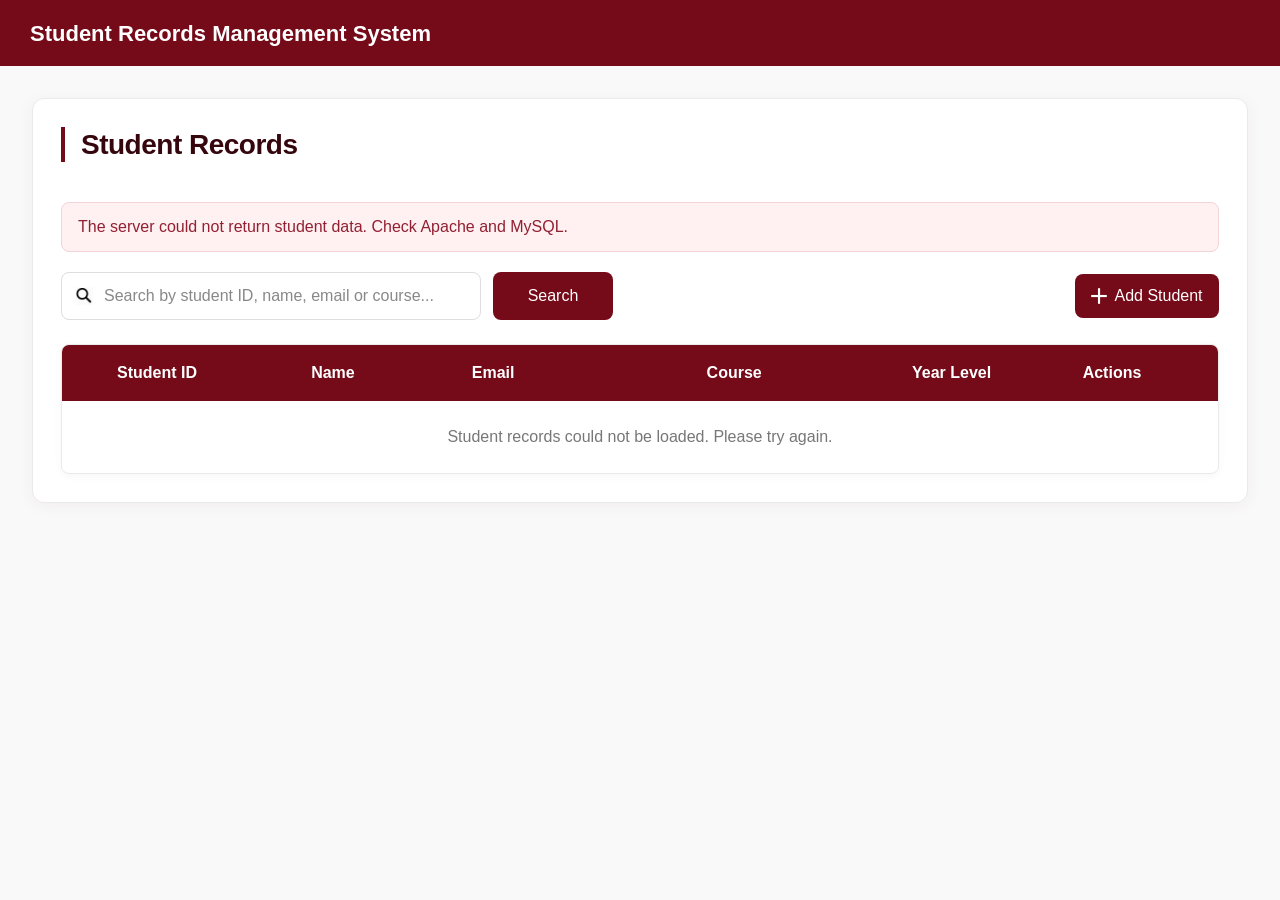
<file: frontend/index.html>
<!DOCTYPE html>
<html lang="en">
<head>
    <meta charset="UTF-8">
    <meta name="viewport" content="width=device-width, initial-scale=1">
    <meta http-equiv="refresh" content="0; url=dashboard.html">
    <title>Student Records</title>
    <link rel="stylesheet" href="style.css">
</head>
<body>
    <p>Opening Student Records. <a href="dashboard.html">Continue to the dashboard</a>.</p>
</body>
</html>
</file>
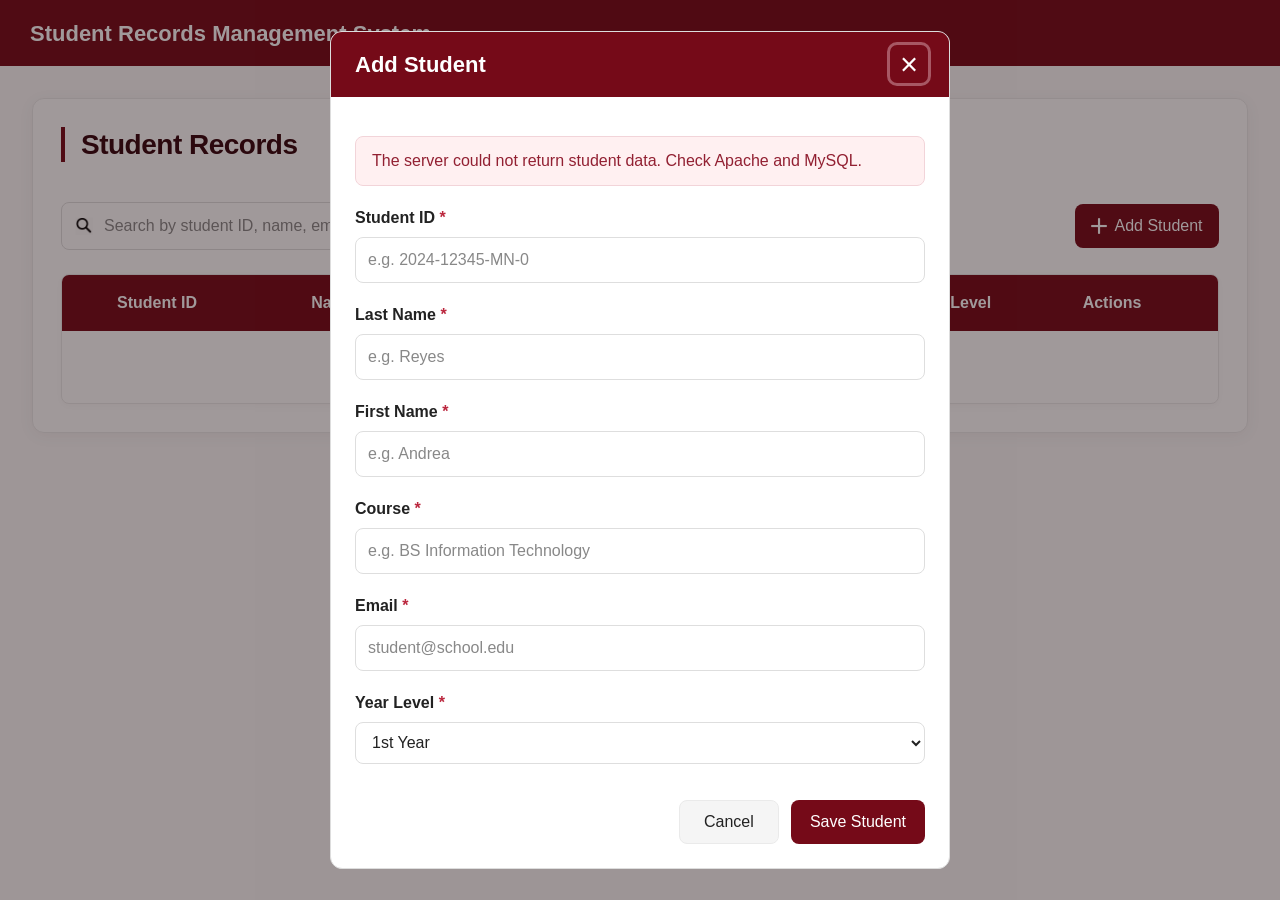
<file: frontend/add.html>
<!doctype html>
<html lang="en">
    <head>
        <meta charset="UTF-8">
        <meta name="viewport" content="width=device-width, initial-scale=1">
        <title>
            Student Records
        </title>
        <link rel="stylesheet" href="style.css?v=2">
        <script src="js/main.js" defer></script>
        <script src="js/dashboard.js?v=4" defer></script>
        <script src="js/search.js" defer></script>
        <script src="js/delete.js" defer></script>
        <script src="js/add.js" defer></script>
    </head>
    <body data-page="add" class="modal-open">
        <a class="skip-link" href="#main-content">
            Skip to student records
        </a>
        <div class="app-shell">
            <div class="workspace">
                <header class="topbar">
                    <div class="header-brand">
                        Student Records Management System
                    </div>
                </header>
                <main id="main-content" tabindex="-1">
                    <div class="content-card">
                        <div class="page-heading">
                            <div>
                                <h1>
                                    Student Records
                                </h1>
                            </div>
                        </div>
                        <div id="page-message" class="alert" role="status" hidden>
                        </div>
                        <section id="student-records" class="records-panel" aria-label="Student records directory">
                            <noscript>
                                <p>
                                    Enable JavaScript to load and manage student records.
                                </p>
                            </noscript>
                            <div class="records-toolbar">
                                <form class="search" method="get" action="dashboard.html" role="search">
                                    <div class="search-field">
                                        <img class="icon" src="assets/search.png" width="18" height="18" alt="">
                                        <input type="search" name="q" aria-label="Search students" placeholder="Search by student ID, name, email or course..." value="">
                                    </div>
                                    <button class="button primary" type="submit">
                                        Search
                                    </button>
                                    <a id="clear-search" class="clear-search" href="dashboard.html" hidden>Clear</a>
                                </form>
                                <a class="button primary" href="add.html?v=student-id-2"><img class="button-icon" src="assets/add.png" width="16" height="16" alt=""> Add Student</a>
                            </div>
                            <div class="tablewrap" role="region" aria-label="Student records table, scroll horizontally on small screens" tabindex="0">
                                <table>
                                    <thead>
                                        <tr>
                                            <th scope="col">
                                                Student ID
                                            </th>
                                            <th scope="col">
                                                Name
                                            </th>
                                            <th scope="col">
                                                Email
                                            </th>
                                            <th scope="col">
                                                Course
                                            </th>
                                            <th scope="col">
                                                Year Level
                                            </th>
                                            <th scope="col">
                                                Actions
                                            </th>
                                        </tr>
                                    </thead>
                                    <tbody id="student-rows" aria-live="polite">
                                        <tr>
                                            <td colspan="6" class="empty">
                                                <span>
                                                    Loading student records...
                                                </span>
                                            </td>
                                        </tr>
                                    </tbody>
                                </table>
                            </div>
                        </section>
                    </div>
                </main>
            </div>
        </div>
        <dialog id="student-modal" class="student-modal" aria-labelledby="modal-title" open>
            <div class="modal-header">
                <h2 id="modal-title">
                    Add Student
                </h2>
                <a class="modal-close" href="dashboard.html" aria-label="Close student form">
                    &times;
                </a>
            </div>
            <form id="student-form" method="post" action="../backend/create.php">
                <div class="modal-body">
                    <p id="form-message" class="alert error" role="alert" hidden>
                    </p>
                    <input type="hidden" name="csrf" value="">
                    <div class="form-grid">
                        <div class="form-field">
                            <label for="student_number">
                                Student ID
                                <span aria-hidden="true">
                                    *
                                </span>
                            </label>
                            <input type="text" id="student_number" name="student_number" maxlength="15" pattern="[0-9]{4}-[0-9]{5}-[A-Z]{2}-[0-9]" title="Use YYYY-#####-AA-#, e.g. 2024-12345-MN-0." required placeholder="e.g. 2024-12345-MN-0" value="">
                        </div>
                        <div class="form-field">
                            <label for="last_name">
                                Last Name
                                <span aria-hidden="true">
                                    *
                                </span>
                            </label>
                            <input type="text" id="last_name" name="last_name" maxlength="80" required placeholder="e.g. Reyes" value="">
                        </div>
                        <div class="form-field">
                            <label for="first_name">
                                First Name
                                <span aria-hidden="true">
                                    *
                                </span>
                            </label>
                            <input type="text" id="first_name" name="first_name" maxlength="80" required placeholder="e.g. Andrea" value="">
                        </div>
                        <div class="form-field">
                            <label for="course">
                                Course
                                <span aria-hidden="true">
                                    *
                                </span>
                            </label>
                            <input type="text" id="course" name="course" maxlength="120" required placeholder="e.g. BS Information Technology" value="">
                        </div>
                        <div class="form-field">
                            <label for="email">
                                Email
                                <span aria-hidden="true">
                                    *
                                </span>
                            </label>
                            <input type="email" id="email" name="email" maxlength="160" required placeholder="student@school.edu" value="">
                        </div>
                        <div class="form-field">
                            <label for="year_level">
                                Year Level
                                <span aria-hidden="true">
                                    *
                                </span>
                            </label>
                            <select id="year_level" name="year_level" required>
                                <option value="1">
                                    1st Year
                                </option>
                                <option value="2">
                                    2nd Year
                                </option>
                                <option value="3">
                                    3rd Year
                                </option>
                                <option value="4">
                                    4th Year
                                </option>
                            </select>
                        </div>
                    </div>
                </div>
                <div class="modal-footer">
                    <a class="button neutral" href="dashboard.html">
                        Cancel
                    </a>
                    <button id="save-student" class="button primary" type="submit" disabled>
                        Save Student
                    </button>
                </div>
            </form>
        </dialog>
    </body>
</html>
</file>
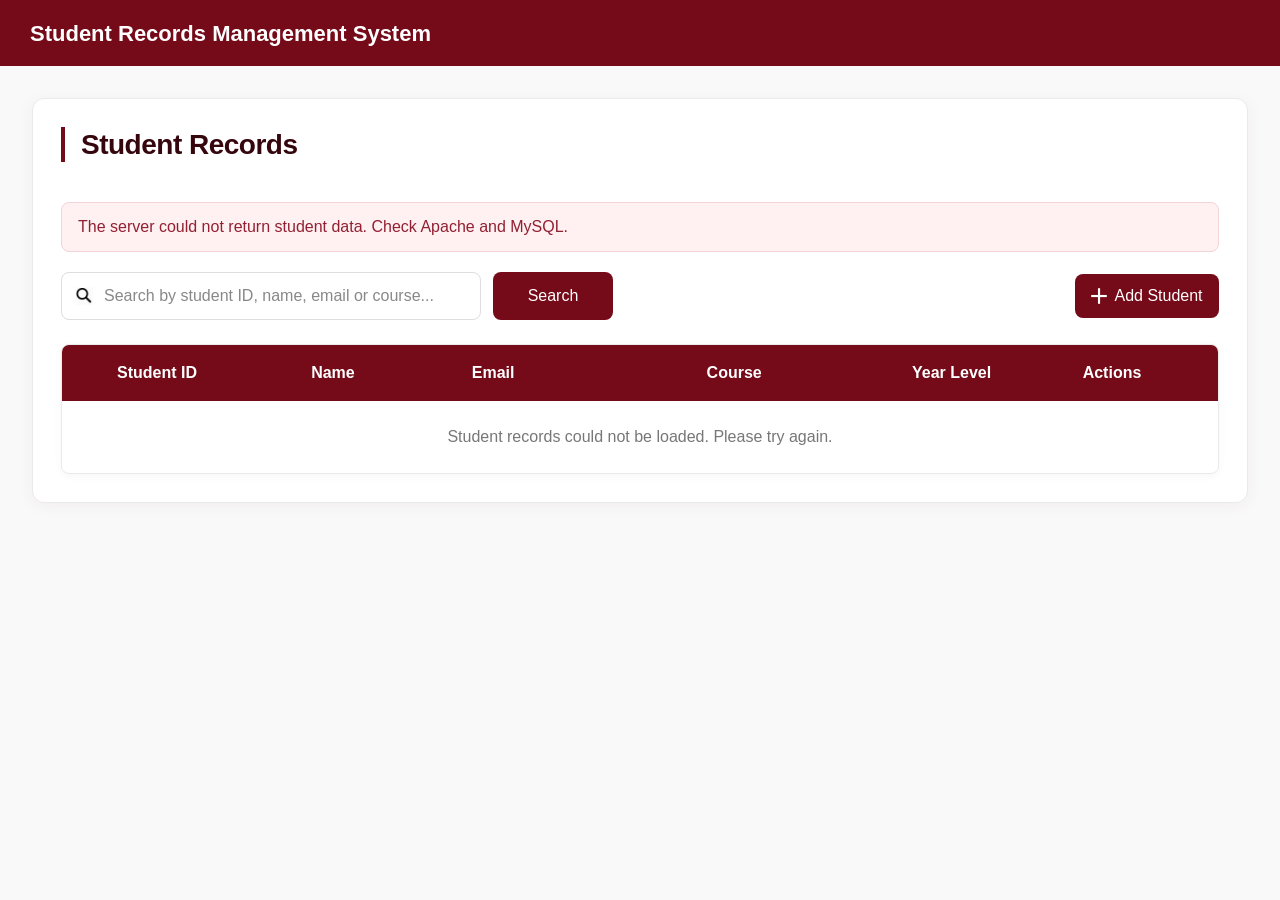
<file: frontend/dashboard.html>
<!doctype html>
<html lang="en">
    <head>
        <meta charset="UTF-8">
        <meta name="viewport" content="width=device-width, initial-scale=1">
        <title>
            Student Records
        </title>
        <link rel="stylesheet" href="style.css?v=2">
        <script src="js/main.js" defer></script>
        <script src="js/dashboard.js?v=4" defer></script>
        <script src="js/search.js" defer></script>
        <script src="js/delete.js" defer></script>
    </head>
    <body data-page="dashboard">
        <a class="skip-link" href="#main-content">
            Skip to student records
        </a>
        <div class="app-shell">
            <div class="workspace">
                <header class="topbar">
                    <div class="header-brand">
                        Student Records Management System
                    </div>
                </header>
                <main id="main-content" tabindex="-1">
                    <div class="content-card">
                        <div class="page-heading">
                            <div>
                                <h1>
                                    Student Records
                                </h1>
                            </div>
                        </div>
                        <div id="page-message" class="alert" role="status" hidden>
                        </div>
                        <section id="student-records" class="records-panel" aria-label="Student records directory">
                            <noscript>
                                <p>
                                    Enable JavaScript to load and manage student records.
                                </p>
                            </noscript>
                            <div class="records-toolbar">
                                <form class="search" method="get" action="dashboard.html" role="search">
                                    <div class="search-field">
                                        <img class="icon" src="assets/search.png" width="18" height="18" alt="">
                                        <input type="search" name="q" aria-label="Search students" placeholder="Search by student ID, name, email or course..." value="">
                                    </div>
                                    <button class="button primary" type="submit">
                                        Search
                                    </button>
                                    <a id="clear-search" class="clear-search" href="dashboard.html" hidden>Clear</a>
                                </form>
                                <a class="button primary" href="add.html?v=student-id-2"><img class="button-icon" src="assets/add.png" width="16" height="16" alt=""> Add Student</a>
                            </div>
                            <div class="tablewrap" role="region" aria-label="Student records table, scroll horizontally on small screens" tabindex="0">
                                <table>
                                    <thead>
                                        <tr>
                                            <th scope="col">
                                                Student ID
                                            </th>
                                            <th scope="col">
                                                Name
                                            </th>
                                            <th scope="col">
                                                Email
                                            </th>
                                            <th scope="col">
                                                Course
                                            </th>
                                            <th scope="col">
                                                Year Level
                                            </th>
                                            <th scope="col">
                                                Actions
                                            </th>
                                        </tr>
                                    </thead>
                                    <tbody id="student-rows" aria-live="polite">
                                        <tr>
                                            <td colspan="6" class="empty">
                                                <span>
                                                    Loading student records...
                                                </span>
                                            </td>
                                        </tr>
                                    </tbody>
                                </table>
                            </div>
                        </section>
                    </div>
                </main>
            </div>
        </div>
    </body>
</html>
</file>
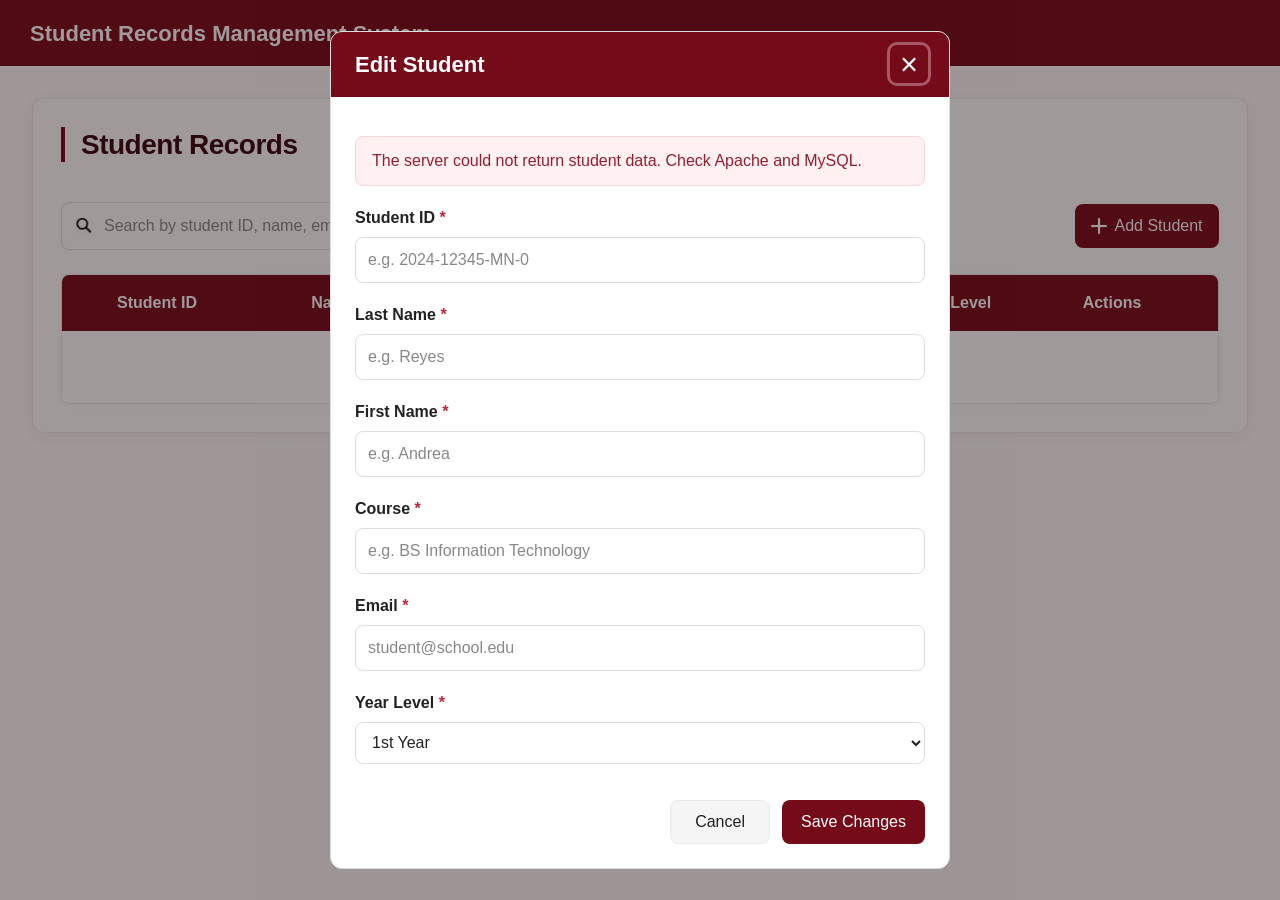
<file: frontend/edit.html>
<!doctype html>
<html lang="en">
    <head>
        <meta charset="UTF-8">
        <meta name="viewport" content="width=device-width, initial-scale=1">
        <title>
            Student Records
        </title>
        <link rel="stylesheet" href="style.css?v=2">
        <script src="js/main.js" defer></script>
        <script src="js/dashboard.js?v=4" defer></script>
        <script src="js/search.js" defer></script>
        <script src="js/delete.js" defer></script>
        <script src="js/edit.js" defer></script>
    </head>
    <body data-page="edit" class="modal-open">
        <a class="skip-link" href="#main-content">
            Skip to student records
        </a>
        <div class="app-shell">
            <div class="workspace">
                <header class="topbar">
                    <div class="header-brand">
                        Student Records Management System
                    </div>
                </header>
                <main id="main-content" tabindex="-1">
                    <div class="content-card">
                        <div class="page-heading">
                            <div>
                                <h1>
                                    Student Records
                                </h1>
                            </div>
                        </div>
                        <div id="page-message" class="alert" role="status" hidden>
                        </div>
                        <section id="student-records" class="records-panel" aria-label="Student records directory">
                            <noscript>
                                <p>
                                    Enable JavaScript to load and manage student records.
                                </p>
                            </noscript>
                            <div class="records-toolbar">
                                <form class="search" method="get" action="dashboard.html" role="search">
                                    <div class="search-field">
                                        <img class="icon" src="assets/search.png" width="18" height="18" alt="">
                                        <input type="search" name="q" aria-label="Search students" placeholder="Search by student ID, name, email or course..." value="">
                                    </div>
                                    <button class="button primary" type="submit">
                                        Search
                                    </button>
                                    <a id="clear-search" class="clear-search" href="dashboard.html" hidden>Clear</a>
                                </form>
                                <a class="button primary" href="add.html?v=student-id-2"><img class="button-icon" src="assets/add.png" width="16" height="16" alt=""> Add Student</a>
                            </div>
                            <div class="tablewrap" role="region" aria-label="Student records table, scroll horizontally on small screens" tabindex="0">
                                <table>
                                    <thead>
                                        <tr>
                                            <th scope="col">
                                                Student ID
                                            </th>
                                            <th scope="col">
                                                Name
                                            </th>
                                            <th scope="col">
                                                Email
                                            </th>
                                            <th scope="col">
                                                Course
                                            </th>
                                            <th scope="col">
                                                Year Level
                                            </th>
                                            <th scope="col">
                                                Actions
                                            </th>
                                        </tr>
                                    </thead>
                                    <tbody id="student-rows" aria-live="polite">
                                        <tr>
                                            <td colspan="6" class="empty">
                                                <span>
                                                    Loading student records...
                                                </span>
                                            </td>
                                        </tr>
                                    </tbody>
                                </table>
                            </div>
                        </section>
                    </div>
                </main>
            </div>
        </div>
        <dialog id="student-modal" class="student-modal" aria-labelledby="modal-title" open>
            <div class="modal-header">
                <h2 id="modal-title">
                    Edit Student
                </h2>
                <a class="modal-close" href="dashboard.html" aria-label="Close student form">
                    &times;
                </a>
            </div>
            <form id="student-form" method="post" action="../backend/update.php">
                <div class="modal-body">
                    <p id="form-message" class="alert error" role="alert" hidden>
                    </p>
                    <input type="hidden" name="csrf" value="">
                    <input type="hidden" name="id" value="">
                    <div class="form-grid">
                        <div class="form-field">
                            <label for="student_number">
                                Student ID
                                <span aria-hidden="true">
                                    *
                                </span>
                            </label>
                            <input type="text" id="student_number" name="student_number" maxlength="15" pattern="[0-9]{4}-[0-9]{5}-[A-Z]{2}-[0-9]" title="Use YYYY-#####-AA-#, e.g. 2024-12345-MN-0." required placeholder="e.g. 2024-12345-MN-0" value="">
                        </div>
                        <div class="form-field">
                            <label for="last_name">
                                Last Name
                                <span aria-hidden="true">
                                    *
                                </span>
                            </label>
                            <input type="text" id="last_name" name="last_name" maxlength="80" required placeholder="e.g. Reyes" value="">
                        </div>
                        <div class="form-field">
                            <label for="first_name">
                                First Name
                                <span aria-hidden="true">
                                    *
                                </span>
                            </label>
                            <input type="text" id="first_name" name="first_name" maxlength="80" required placeholder="e.g. Andrea" value="">
                        </div>
                        <div class="form-field">
                            <label for="course">
                                Course
                                <span aria-hidden="true">
                                    *
                                </span>
                            </label>
                            <input type="text" id="course" name="course" maxlength="120" required placeholder="e.g. BS Information Technology" value="">
                        </div>
                        <div class="form-field">
                            <label for="email">
                                Email
                                <span aria-hidden="true">
                                    *
                                </span>
                            </label>
                            <input type="email" id="email" name="email" maxlength="160" required placeholder="student@school.edu" value="">
                        </div>
                        <div class="form-field">
                            <label for="year_level">
                                Year Level
                                <span aria-hidden="true">
                                    *
                                </span>
                            </label>
                            <select id="year_level" name="year_level" required>
                                <option value="1">
                                    1st Year
                                </option>
                                <option value="2">
                                    2nd Year
                                </option>
                                <option value="3">
                                    3rd Year
                                </option>
                                <option value="4">
                                    4th Year
                                </option>
                            </select>
                        </div>
                    </div>
                </div>
                <div class="modal-footer">
                    <a class="button neutral" href="dashboard.html">
                        Cancel
                    </a>
                    <button id="save-student" class="button primary" type="submit" disabled>
                        Save Changes
                    </button>
                </div>
            </form>
        </dialog>
    </body>
</html>
</file>
<file: frontend/style.css>
* {
    box-sizing: border-box;
}

html {
    overflow-y: scroll;
}

body {
    margin: 0;
    background: #faf9f9;
    color: #222222;
    font: 16px/1.5 Arial, Helvetica, sans-serif;
}

a {
    color: #750a18;
}

button, input, select {
    font: inherit;
}

button, a, input, select {
    -webkit-tap-highlight-color: transparent;
}

button {
    cursor: pointer;
}

:focus-visible {
    outline: 3px solid #a75864;
    outline-offset: 3px;
}

.skip-link {
    position: fixed;
    top: -80px;
    left: 16px;
    z-index: 5;
    background: white;
    padding: 12px 18px;
}

.skip-link:focus {
    top: 12px;
}

.app-shell {
    min-height: 100vh;
}

.workspace {
    min-height: 100vh;
    min-width: 0;
    display: flex;
    flex-direction: column;
}

.topbar {
    min-height: 66px;
    padding: 14px 30px;
    display: flex;
    align-items: center;
    justify-content: space-between;
    gap: 20px;
    background: #750a18;
    color: white;
}

.header-brand {
    flex: 1;
    min-width: 0;
    display: flex;
    align-items: center;
    gap: 12px;
    font-size: 22px;
    font-weight: 600;
}

main {
    padding: 32px 32px 48px;
    flex: 1;
}

.content-card {
    padding: 28px;
    border: 1px solid #eaeaea;
    border-radius: 12px;
    background: white;
    box-shadow: 0 3px 16px rgba(53, 6, 13, 0.05);
}

.page-heading {
    display: flex;
    align-items: center;
    justify-content: space-between;
    gap: 20px;
    margin-bottom: 40px;
}

.page-heading > div {
    border-left: 4px solid #750a18;
    padding-left: 16px;
}

h2 {
    font-size: 22px;
}

h1 {
    margin: 0;
    font-size: 28px;
    line-height: 1.25;
    letter-spacing: -.5px;
    color: #35060d;
}

.button {
    font-size: 16px;
    display: inline-flex;
    justify-content: center;
    align-items: center;
    gap: 7px;
    min-height: 44px;
    padding: 10px 18px;
    border: 1px solid transparent;
    border-radius: 8px;
    font-weight: 500;
    text-decoration: none;
    white-space: nowrap;
    line-height: 1.4;
}

.primary, .edit-button {
    background: #750a18;
    color: white;
}

.primary:hover, .edit-button:hover {
    background: #8d2433;
}

.records-toolbar > .button {
    width: 144px;
    height: 44px;
    text-align: center;
    flex-shrink: 0;
}

.search > .button {
    width: 120px;
    height: 48px;
    flex-shrink: 0;
}

.records-panel {
    min-width: 0;
}

.records-toolbar {
    display: flex;
    align-items: center;
    flex-wrap: wrap;
    gap: 16px;
    justify-content: space-between;
    margin-bottom: 24px;
}

.search {
    flex: 0 1 auto;
    min-width: 0;
    display: flex;
    align-items: center;
    gap: 12px;
    margin: 0;
}

.search-field {
    position: relative;
    width: 420px;
    min-width: 0;
    flex: 0 1 420px;
}

.search-field .icon {
    position: absolute;
    left: 14px;
    top: 50%;
    transform: translateY(-50%);
    width: 18px;
    height: 18px;
    object-fit: contain;
    pointer-events: none;
}

input, select {
    width: 100%;
    min-width: 0;
    min-height: 42px;
    border: 1px solid #dedede;
    border-radius: 8px;
    padding: 10px 12px;
    background: white;
    color: #222222;
}

input::placeholder {
    color: #888;
    opacity: 1;
}

.search input {
    height: 48px;
    padding-left: 42px;
}

.clear-search {
    text-underline-offset: 3px;
    flex-shrink: 0;
}

.tablewrap {
    overflow-x: auto;
    border: 1px solid #eaeaea;
    border-radius: 8px;
    background: white;
    box-shadow: 0 2px 8px rgba(53, 6, 13, 0.04);
}

table {
    width: 100%;
    border-collapse: collapse;
    table-layout: fixed;
    text-align: left;
    min-width: 1000px;
    font-size: 16px;
}

th {
    text-align: center;
    background: #750a18;
    color: white;
    font-weight: 700;
    white-space: nowrap;
    padding: 16px;
}

td {
    padding: 15px 16px;
    border-bottom: 1px solid #eaeaea;
    border-right: 1px solid #eaeaea;
    overflow-wrap: anywhere;
    max-width: 260px;
}

th:first-child {
    width: 190px;
}

th:nth-child(2) {
    width: 14%;
}

th:nth-child(5) {
    width: 110px;
}

th:nth-child(4), td:nth-child(4) {
    width: 28%;
    max-width: none;
}

th:last-child, td:last-child {
    width: 212px;
}

td:last-child {
    border-right: 0;
}

tr:last-child td {
    border-bottom: 0;
}

.student-id, .year-level {
    white-space: nowrap;
}

.year-level {
    text-align: center;
}

.student-name {
    font-weight: 500;
}

.actions {
    display: flex;
    justify-content: center;
    align-items: center;
    gap: 8px;
}

.actions .button {
    text-align: center;
    height: 40px;
    min-height: 40px;
    padding: 7px 12px;
    gap: 6px;
}

.button-icon {
    width: 16px;
    height: 16px;
    object-fit: contain;
    flex-shrink: 0;
}

.delete-button {
    background: #fce7e9;
    color: #ac2334;
    border-color: #f7d4d9;
}

.delete-button:hover {
    background: #f7cdd3;
}

.empty {
    text-align: center;
    padding: 24px 20px;
    color: #777777;
}

.alert {
    white-space: pre-line;
    padding: 12px 16px;
    margin-bottom: 20px;
    border: 1px solid transparent;
    border-radius: 8px;
}

.success {
    background: #edf5ef;
    border-color: #d4e7da;
    color: #2b6140;
}

.error {
    background: #fff0f1;
    border-color: #f2d4d9;
    color: #922032;
}

.student-modal {
    width: 620px;
    max-width: 92%;
    max-height: 94vh;
    padding: 0;
    border: 1px solid #ddd;
    border-radius: 12px;
    color: #222222;
    background: white;
    overflow: auto;
}

.student-modal[open] {
    position: fixed;
    top: 0;
    right: 0;
    bottom: 0;
    left: 0;
    margin: auto;
}

.student-modal::backdrop {
    background: rgba(30, 12, 16, 0.42);
}

body.modal-open {
    overflow: hidden;
}

.modal-header {
    display: flex;
    align-items: center;
    justify-content: space-between;
    padding: 16px 24px;
    background: #750a18;
    color: white;
}

.modal-header h2 {
    margin: 0;
    font-weight: 600;
}

.modal-close {
    display: flex;
    align-items: center;
    justify-content: center;
    width: 32px;
    height: 32px;
    color: white;
    font-size: 31px;
    text-decoration: none;
    line-height: 1;
    border-radius: 4px;
}

.modal-close:hover {
    background: #8d2433;
}

.modal-body {
    padding: 23px 24px 10px;
}

.form-grid {
    display: grid;
    grid-template-columns: 1fr;
    row-gap: 20px;
}

.form-field label {
    display: block;
    margin-bottom: 7px;
    font-size: 16px;
    font-weight: 600;
}

.form-field label span {
    color: #bb263d;
}

.modal-footer {
    display: flex;
    justify-content: flex-end;
    gap: 12px;
    padding: 26px 24px 24px;
}

.modal-footer .button {
    min-width: 100px;
}

.neutral {
    background: #f5f5f5;
    border-color: #eaeaea;
    color: #222222;
}

.neutral:hover {
    background: #eaeaea;
}

@media (max-width: 1100px) {
    .topbar {
        padding-left: 24px;
        padding-right: 24px;
    }
    main {
        padding: 32px 24px 44px;
    }
}

@media (max-width: 760px) {
    .topbar {
        padding: 12px 16px;
        gap: 12px;
    }
    .header-brand {
        gap: 8px;
    }
    main {
        padding: 28px 16px 40px;
    }
    .empty span {
        max-width: calc(100vw - 114px);
        display: block;
    }
}

@media (max-width: 480px) {
    .content-card {
        padding: 18px;
    }
    .search {
        flex-basis: 100%;
        flex-wrap: wrap;
    }
    .search-field {
        flex: 1 1 0;
    }
    .clear-search {
        flex-basis: 100%;
    }
    .search .button {
        padding-left: 12px;
        padding-right: 12px;
    }
    .form-grid {
        gap: 16px;
    }
    .modal-header {
        padding: 13px 18px;
    }
    .modal-body {
        padding: 20px 18px 6px;
    }
    .modal-footer {
        padding: 22px 18px;
    }
}

.delete-button:disabled {
    opacity: 0.6;
    cursor: not-allowed;
}
</file>
